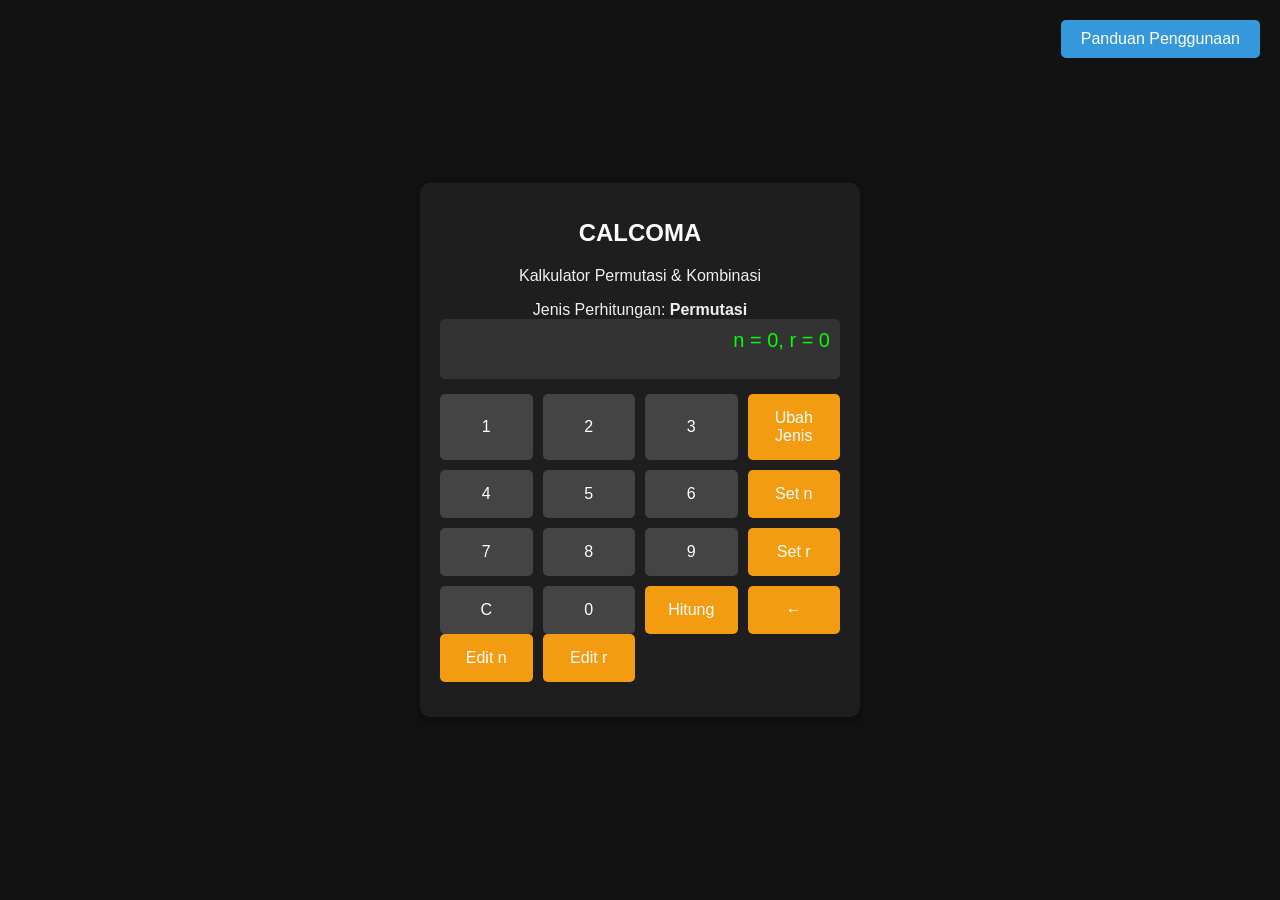
<file: index.html>
<!DOCTYPE html>
<html lang="id">
<head>
  <meta charset="UTF-8">
  <meta name="viewport" content="width=device-width, initial-scale=1.0">
  <title>Kalkulator Permutasi & Kombinasi</title>
  <link rel="stylesheet" href="style.css">
</head>
<body>
  <div class="calculator-container">
    <h1>CALCOMA</h1>
    <p class="subtitle">Kalkulator Permutasi & Kombinasi</p>
    <div id="calcTypeLabel">Jenis Perhitungan: <strong id="calcType">Permutasi</strong></div>
    <div class="screen" id="screen">n = 0, r = 0</div>
    <div class="btn-container">
      <button onclick="appendDigit(1)">1</button>
      <button onclick="appendDigit(2)">2</button>
      <button onclick="appendDigit(3)">3</button>
      <button class="operation" onclick="changeCalcType()">Ubah Jenis</button>

      <button onclick="appendDigit(4)">4</button>
      <button onclick="appendDigit(5)">5</button>
      <button onclick="appendDigit(6)">6</button>
      <button class="operation" onclick="setInput('n')">Set n</button>

      <button onclick="appendDigit(7)">7</button>
      <button onclick="appendDigit(8)">8</button>
      <button onclick="appendDigit(9)">9</button>
      <button class="operation" onclick="setInput('r')">Set r</button>

      <button onclick="clearScreen()">C</button>
      <button onclick="appendDigit(0)">0</button>
      <button class="operation" onclick="calculate()">Hitung</button>
      <button class="operation" onclick="backspace()">&#8592;</button>
    </div>
    <div class="btn-container">
      <button class="operation" onclick="editInput('n')">Edit n</button>
      <button class="operation" onclick="editInput('r')">Edit r</button>
    </div>
    <div class="result" id="result">
      
    </div>
  </div>

  <!-- User Guide Section -->
  <div id="userGuide" class="user-guide">
    <button id="closeGuideButton" onclick="toggleGuide()" class="close-btn">&times;</button>
    <h2>Panduan Penggunaan Kalkulator</h2>
    <p>Berikut adalah penjelasan untuk tombol-tombol yang ada pada kalkulator ini:</p>
    <ul>
      <li><strong>Tombol Angka (0-9):</strong> Digunakan untuk memasukkan angka untuk n dan r.</li>
      <li><strong>Ubah Jenis:</strong> Mengubah jenis perhitungan antara Permutasi (P) dan Kombinasi (C).</li>
      <li><strong>Set n:</strong> Menetapkan nilai n (jumlah total elemen).</li>
      <li><strong>Set r:</strong> Menetapkan nilai r (jumlah elemen yang dipilih).</li>
      <li><strong>Hitung:</strong> Menghitung hasil berdasarkan nilai n dan r, sesuai dengan jenis perhitungan yang dipilih.</li>
      <li><strong>Edit n:</strong> Mengedit nilai n yang sudah dimasukkan.</li>
      <li><strong>Edit r:</strong> Mengedit nilai r yang sudah dimasukkan.</li>
      <li><strong>C:</strong> Membersihkan layar dan mengatur ulang nilai n dan r.</li>
      <li><strong>&#8592;:</strong> Menghapus digit terakhir yang dimasukkan.</li>
    </ul>
    <p>Anda dapat mengubah antara perhitungan Permutasi dan Kombinasi dengan menekan tombol "Ubah Jenis".</p>
  </div>
  
  <!-- User Guide Button, placed at the top right corner -->
  <div class="guide-button-container">
    <button id="guideButton" onclick="toggleGuide()">Panduan Penggunaan</button>
  </div>

  <script src="script.js"></script>
</body>
</html>
</file>
<file: style.css>
/* Base styles for the body and calculator */
body {
  font-family: Arial, sans-serif;
  background-color: #121212;
  color: #f0f0f0;
  display: flex;
  justify-content: center;
  align-items: center;
  height: 100vh;
  margin: 0;
}

.calculator-container {
  background-color: #1e1e1e;
  border-radius: 10px;
  box-shadow: 0px 4px 10px rgba(0, 0, 0, 0.3);
  width: 400px;
  padding: 20px;
  text-align: center;
  position: relative;
  z-index: 1; /* Make sure the calculator is below the user guide */
}

h1 {
  color: #ffffff;
  font-size: 24px;
  margin-bottom: 20px;
}

.screen {
  background-color: #333;
  color: #0f0;
  font-size: 20px;
  padding: 10px;
  border-radius: 5px;
  text-align: right;
  margin-bottom: 15px;
  min-height: 40px;
}

.btn-container {
  display: grid;
  grid-template-columns: repeat(4, 1fr);
  gap: 10px;
}

button {
  background-color: #444;
  color: white;
  border: none;
  padding: 15px;
  font-size: 16px;
  border-radius: 5px;
  cursor: pointer;
  transition: background-color 0.2s ease;
}

button:hover {
  background-color: #555;
}

button.operation {
  background-color: #f39c12;
}

button.operation:hover {
  background-color: #e67e22;
}

.result {
  margin-top: 15px;
  font-size: 16px;
  color: #ffffff;
  font-weight: bold;
  text-align: left;
}

/* User Guide Styles */
.guide-button-container {
  position: fixed;
  top: 20px;
  right: 20px;
  z-index: 15; /* Keep the guide button above everything */
}

button#guideButton {
  background-color: #3498db;
  color: white;
  padding: 10px 20px;
  font-size: 16px;
  border-radius: 5px;
  cursor: pointer;
}

button#guideButton:hover {
  background-color: #2980b9;
}

.user-guide {
  background-color: #2c3e50;
  color: white;
  padding: 20px;
  margin-top: 20px;
  border-radius: 8px;
  display: none; /* Hidden by default */
  width: 300px;
  text-align: left;
  position: fixed;
  top: 50%;
  right: -320px; /* Initially off-screen */
  transform: translateY(-50%);
  transition: right 0.3s ease;
  z-index: 10; /* Ensure it appears in front of the calculator */
}

.user-guide.show {
  right: 0; /* Slide in when active */
  display: block;
}

/* Close button styles inside the user guide */
.close-btn {
  background: none;
  border: none;
  color: #fff;
  font-size: 30px;
  position: absolute;
  top: 10px;
  right: 10px;
  cursor: pointer;
}

.close-btn:hover {
  color: #f39c12;
}

/* Make sure the calculator container stays below the user guide */
.calculator-container {
  z-index: 1; /* Lower z-index to ensure the guide is above */
}
</file>
